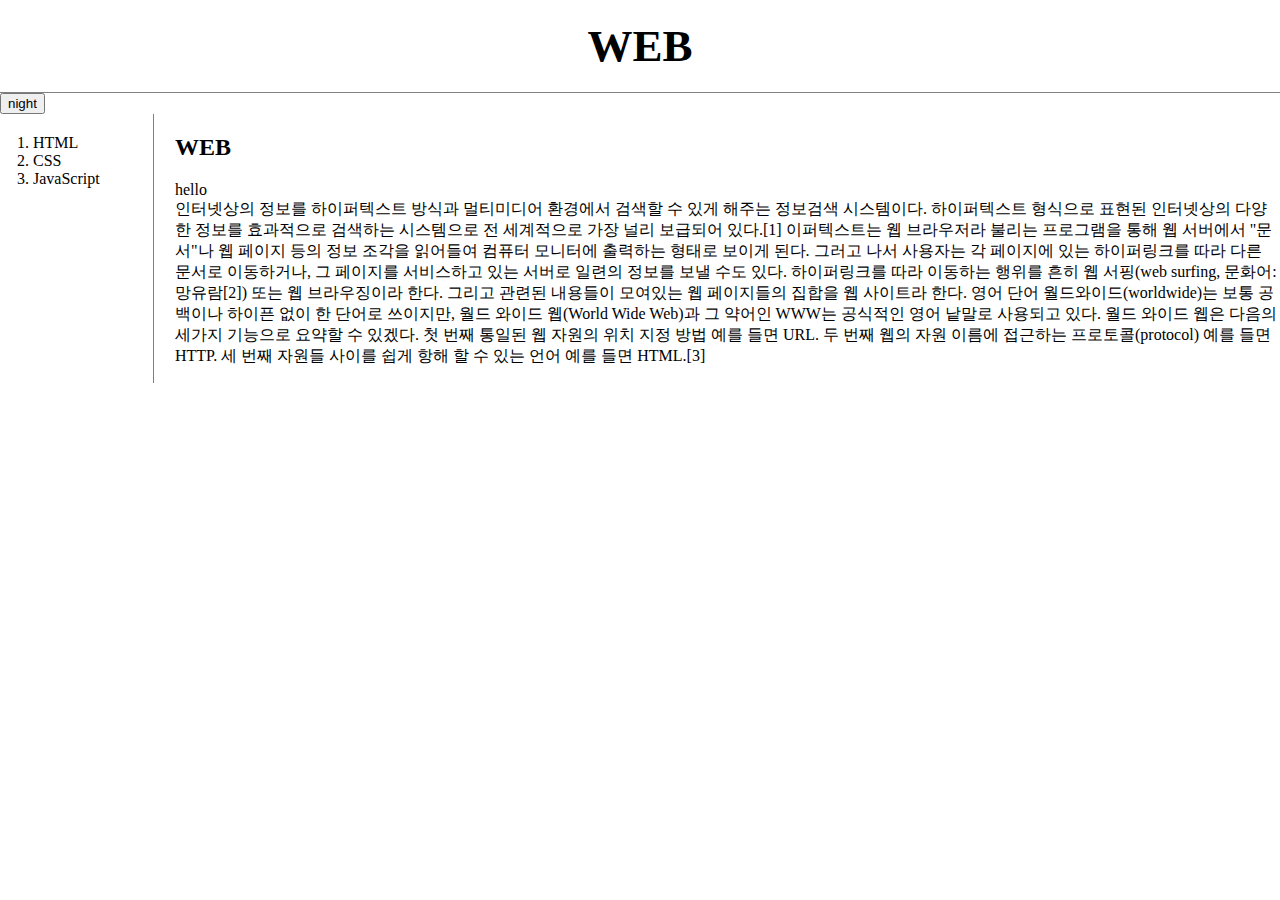
<file: index.html>
<!doctype
<html>
<head>
    <!-- Google tag (gtag.js) -->
<script async src="https://www.googletagmanager.com/gtag/js?id=G-RXV22DXSGR"></script>
<script src="https://ajax.googleapis.com/ajax/libs/jquery/3.7.1/jquery.min.js"></script>
<script src="colors.js">
  window.dataLayer = window.dataLayer || [];
  function gtag(){dataLayer.push(arguments);}
  gtag('js', new Date());

  gtag('config', 'G-RXV22DXSGR');
</script>
<title>WEB1 - Welcome</title>
<meta charset="utf-8">
<link rel="stylesheet" href="style.css">
</head>
<body>
    
    <h1><a href="index.html">WEB</a></h1>
    <input type="button" value="night" onclick="
        nightDayHandler(this);
    ">
    <div id="grid">
        <ol>
            <li><a href="1.html">HTML</a></li>
            <li><a href="2.html">CSS</a></li>
            <li><a href="3.html">JavaScript</a></li>
        </ol>
    <div id="article">
    <h2>WEB</h2>
    <p>
        hello<br>
        인터넷상의 정보를 하이퍼텍스트 방식과 멀티미디어 환경에서 검색할 수 있게 해주는 정보검색 시스템이다. 하이퍼텍스트 형식으로 표현된 인터넷상의 다양한 정보를 효과적으로 검색하는 시스템으로 전 세계적으로 가장 널리 보급되어 있다.[1]
        이퍼텍스트는 웹 브라우저라 불리는 프로그램을 통해 웹 서버에서 "문서"나 웹 페이지 등의 정보 조각을 읽어들여 컴퓨터 모니터에 출력하는 형태로 보이게 된다. 그러고 나서 사용자는 각 페이지에 있는 하이퍼링크를 따라 다른 문서로 이동하거나, 그 페이지를 서비스하고 있는 서버로 일련의 정보를 보낼 수도 있다. 하이퍼링크를 따라 이동하는 행위를 흔히 웹 서핑(web surfing, 문화어: 망유람[2]) 또는 웹 브라우징이라 한다. 그리고 관련된 내용들이 모여있는 웹 페이지들의 집합을 웹 사이트라 한다.
        영어 단어 월드와이드(worldwide)는 보통 공백이나 하이픈 없이 한 단어로 쓰이지만, 월드 와이드 웹(World Wide Web)과 그 약어인 WWW는 공식적인 영어 낱말로 사용되고 있다.
        월드 와이드 웹은 다음의 세가지 기능으로 요약할 수 있겠다. 첫 번째 통일된 웹 자원의 위치 지정 방법 예를 들면 URL. 두 번째 웹의 자원 이름에 접근하는 프로토콜(protocol) 예를 들면 HTTP. 세 번째 자원들 사이를 쉽게 항해 할 수 있는 언어 예를 들면 HTML.[3]
    </p>
    </div>
</div>
    <p>
        <div id="disqus_thread"></div>
    <script>
        /**
        *  RECOMMENDED CONFIGURATION VARIABLES: EDIT AND UNCOMMENT THE SECTION BELOW TO INSERT DYNAMIC VALUES FROM YOUR PLATFORM OR CMS.
        *  LEARN WHY DEFINING THESE VARIABLES IS IMPORTANT: https://disqus.com/admin/universalcode/#configuration-variables    */
        /*
        var disqus_config = function () {
        this.page.url = PAGE_URL;  // Replace PAGE_URL with your page's canonical URL variable
        this.page.identifier = PAGE_IDENTIFIER; // Replace PAGE_IDENTIFIER with your page's unique identifier variable
        };
        */
        (function() { // DON'T EDIT BELOW THIS LINE
        var d = document, s = d.createElement('script');
        s.src = 'https://web1-nwxu7qfbdx.disqus.com/embed.js';
        s.setAttribute('data-timestamp', +new Date());
        (d.head || d.body).appendChild(s);
        })();
    </script>
    <noscript>Please enable JavaScript to view the <a href="https://disqus.com/?ref_noscript">comments powered by Disqus.</a></noscript>
    </p>   
<p>
    <!--Start of Tawk.to Script-->
<script type="text/javascript">
    var Tawk_API=Tawk_API||{}, Tawk_LoadStart=new Date();
    (function(){
    var s1=document.createElement("script"),s0=document.getElementsByTagName("script")[0];
    s1.async=true;
    s1.src='https://embed.tawk.to/6569f22cbfb79148e599073a/1hgitk098';
    s1.charset='UTF-8';
    s1.setAttribute('crossorigin','*');
    s0.parentNode.insertBefore(s1,s0);
    })();
    </script>
    <!--End of Tawk.to Script-->
</p>
</body>
</html>
</file>
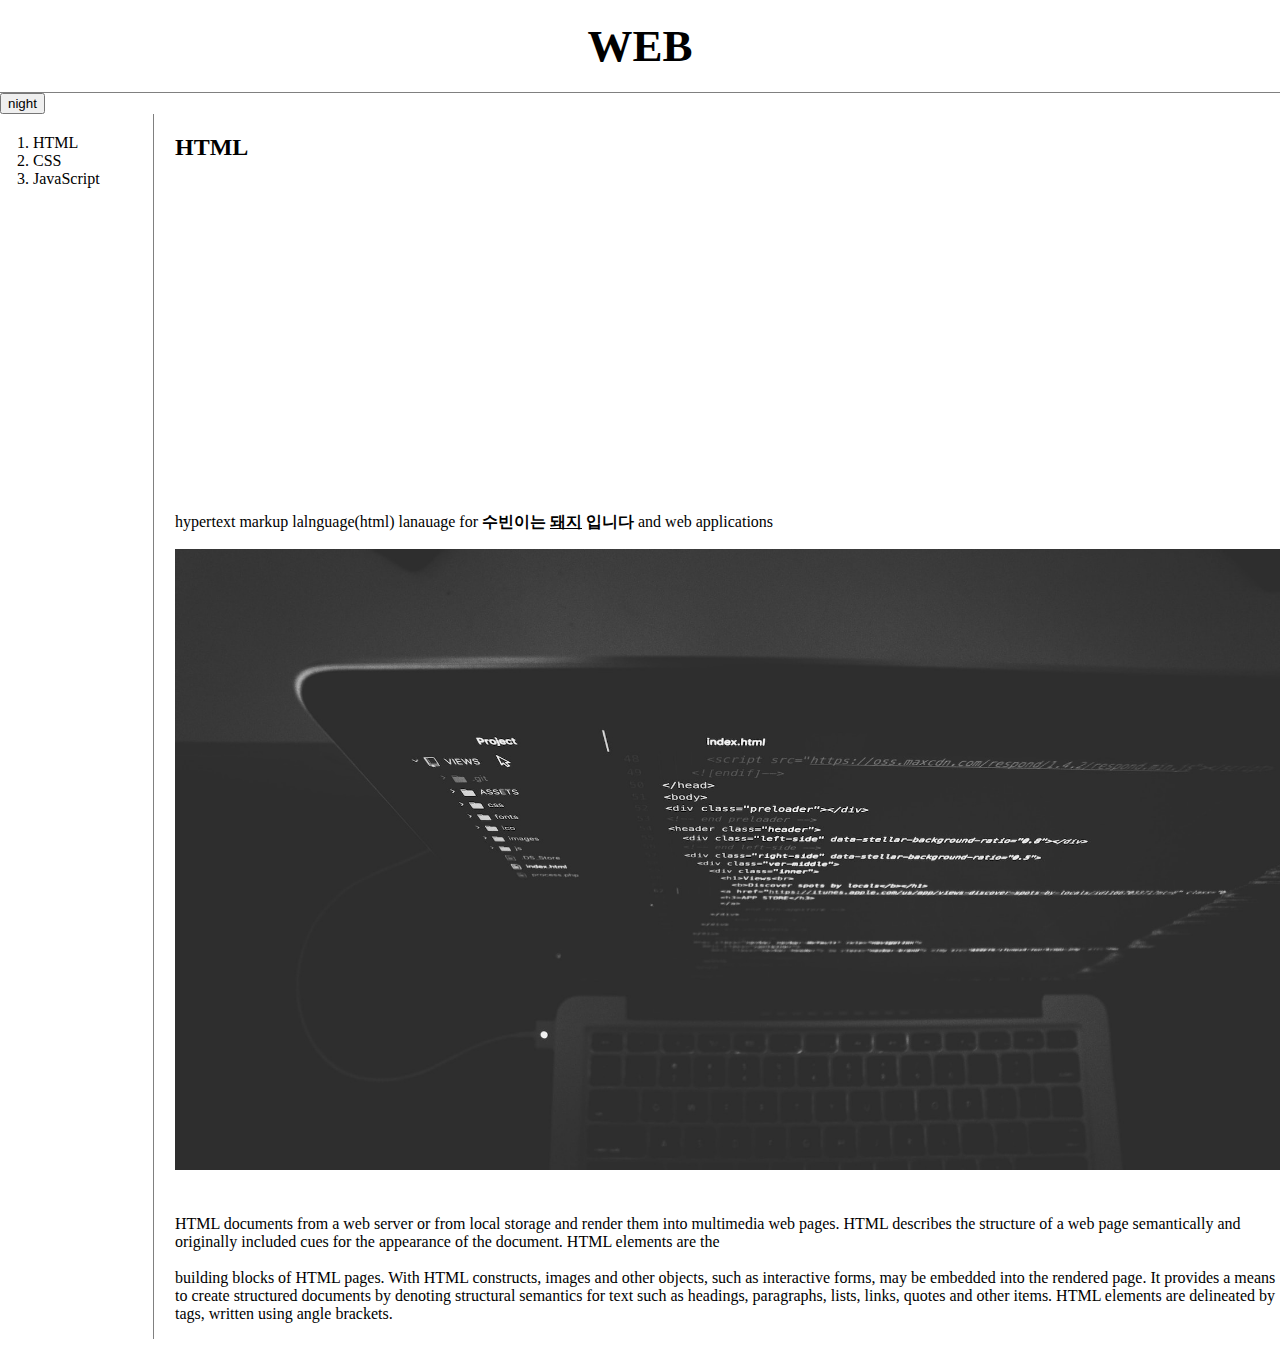
<file: 1.html>
<!doctype
<html>
<head>
   <!-- Google tag (gtag.js) -->
<script async src="https://www.googletagmanager.com/gtag/js?id=G-RXV22DXSGR"></script>
<script src="https://ajax.googleapis.com/ajax/libs/jquery/3.7.1/jquery.min.js"></script>
<script src="colors.js">
  window.dataLayer = window.dataLayer || [];
  function gtag(){dataLayer.push(arguments);}
  gtag('js', new Date());

  gtag('config', 'G-RXV22DXSGR');
</script>
<title>WEB1 - html</title>
<meta charset="utf-8">
<link rel="stylesheet" href="style.css">
</head>
<body>
   
    <h1><a href="index.html">WEB</a></h1>
    <input type="button" value="night" onclick="
        nightDayHandler(this);
    ">
    <div id="grid">
    <ol>
        <li><a href="1.html">HTML</a></li>
        <li><a href="2.html">CSS</a></li>
        <li><a href="3.html">JavaScript</a></li>
    </ol>
    <div id="article">
        <h2>HTML</h2>
        <p>
            <iframe width="560" height="315" src="https://www.youtube.com/embed/bLgU-ZFPlfk?si=feeca4-V7hgkS6pQ" 
            title="YouTube video player" frameborder="0" 
            allow="accelerometer; autoplay; clipboard-write; encrypted-media; gyroscope; picture-in-picture; web-share" 
            allowfullscreen></iframe>
        </p>
        <p><a href="https://www.w3.org/TR/2011/WD-html5-20110405/" target="_blank" title="speicification">hypertext markup lalnguage(html)</a> lanauage for <strong>수빈이는 <u>돼지</u> 입니다</strong> and web applications</p>
        <img src="coding.jpg" width="100%">
        <p style="margin-top:45px;">HTML documents from a web server or from local
        storage and render them into multimedia web pages. 
        HTML describes the structure of a web page 
        semantically and originally included cues for the
        appearance of the document. HTML elements are the 
        <br><br>building blocks of HTML pages. With HTML constructs,
        images and other objects, such as interactive 
        forms, may be embedded into the rendered page. 
        It provides a means to create structured documents 
        by denoting structural semantics for text such as
        headings, paragraphs, lists, links, quotes and 
        other items. HTML elements are delineated by 
        tags, written using angle brackets.
        </p>
    </div>
</div>
<p>
    <div id="disqus_thread"></div>
<script>
    /**
    *  RECOMMENDED CONFIGURATION VARIABLES: EDIT AND UNCOMMENT THE SECTION BELOW TO INSERT DYNAMIC VALUES FROM YOUR PLATFORM OR CMS.
    *  LEARN WHY DEFINING THESE VARIABLES IS IMPORTANT: https://disqus.com/admin/universalcode/#configuration-variables    */
    /*
    var disqus_config = function () {
    this.page.url = PAGE_URL;  // Replace PAGE_URL with your page's canonical URL variable
    this.page.identifier = PAGE_IDENTIFIER; // Replace PAGE_IDENTIFIER with your page's unique identifier variable
    };
    */
    (function() { // DON'T EDIT BELOW THIS LINE
    var d = document, s = d.createElement('script');
    s.src = 'https://web1-nwxu7qfbdx.disqus.com/embed.js';
    s.setAttribute('data-timestamp', +new Date());
    (d.head || d.body).appendChild(s);
    })();
</script>
<noscript>Please enable JavaScript to view the <a href="https://disqus.com/?ref_noscript">comments powered by Disqus.</a></noscript>
</p>
<p>
    <!--Start of Tawk.to Script-->
<script type="text/javascript">
    var Tawk_API=Tawk_API||{}, Tawk_LoadStart=new Date();
    (function(){
    var s1=document.createElement("script"),s0=document.getElementsByTagName("script")[0];
    s1.async=true;
    s1.src='https://embed.tawk.to/6569f22cbfb79148e599073a/1hgitk098';
    s1.charset='UTF-8';
    s1.setAttribute('crossorigin','*');
    s0.parentNode.insertBefore(s1,s0);
    })();
    </script>
    <!--End of Tawk.to Script-->
</p>
</body>
</html>
</file>
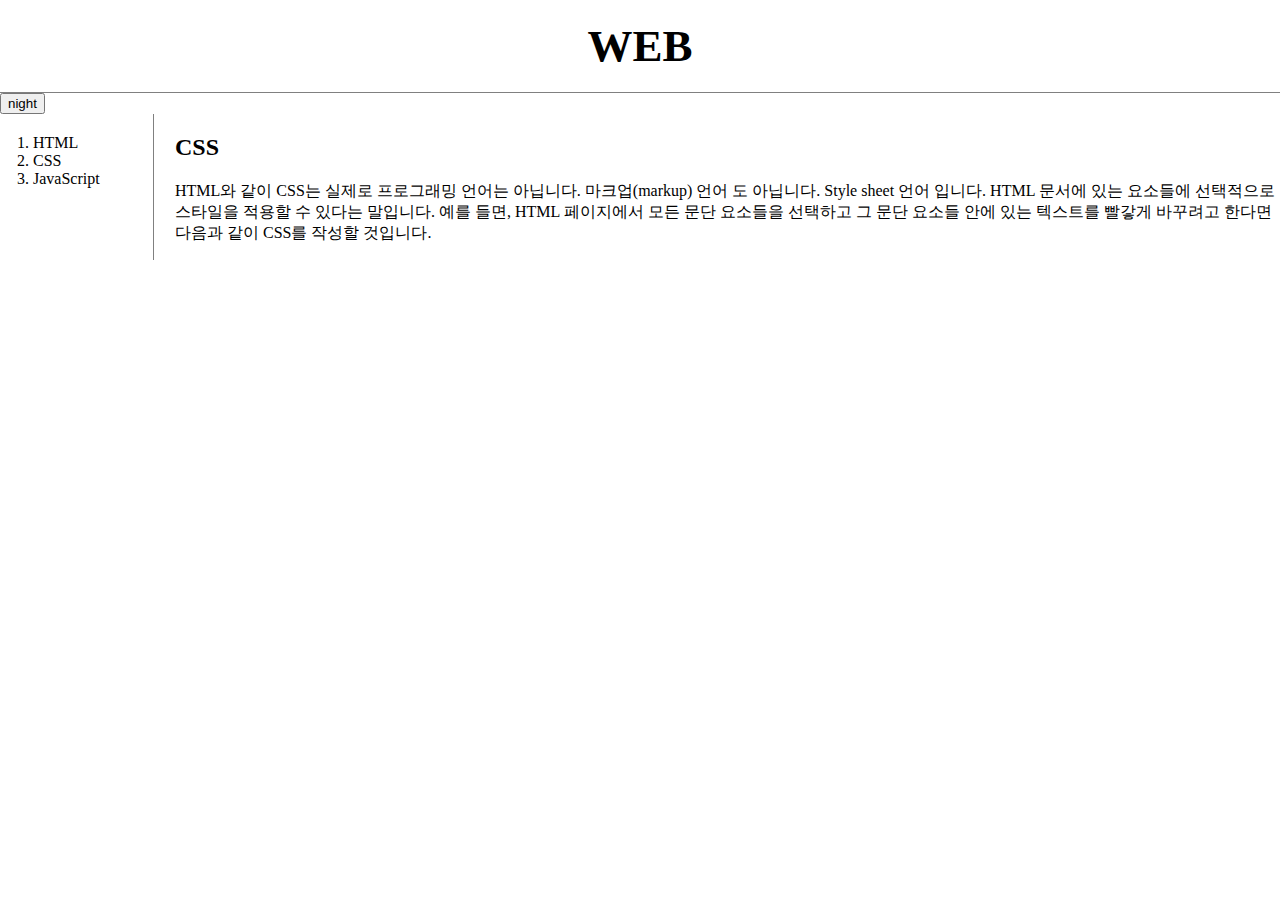
<file: 2.html>
<!doctype
<html>
<head>
        <!-- Google tag (gtag.js) -->
    <script async src="https://www.googletagmanager.com/gtag/js?id=G-RXV22DXSGR"></script>
    <script src="https://ajax.googleapis.com/ajax/libs/jquery/3.7.1/jquery.min.js"></script>
    <script src="colors.js">
    window.dataLayer = window.dataLayer || [];
    function gtag(){dataLayer.push(arguments);}
    gtag('js', new Date());

    gtag('config', 'G-RXV22DXSGR');
    </script>
    <title>WEB1 - CSS</title>
    <meta charset="utf-8">
    <link rel="stylesheet" href="style.css">
</head>
<body> 
    <h1><a href="index.html">WEB</a></h1>
    <input type="button" value="night" onclick="
        nightDayHandler(this);
    ">
    <div id="grid">
        <ol>
            <li><a href="1.html">HTML</a></li>
            <li><a href="2.html" id="active">CSS</a></li>
            <li><a href="3.html">JavaScript</a></li>
        </ol>
        <!--
        <h1><a href="index.html">WEB</a></h1>
        <ol>
            <li><a href="1.html">HTML</a></li>
            <li><a href="2.html">CSS</a></li>
            <li><a href="3.html">JavaScript</a></li>
        </ol>
        -->
        <div id="article">
            <h2>CSS</h2>
            <p>
                HTML와 같이 CSS는 실제로 프로그래밍 언어는 아닙니다. 마크업(markup) 언어 도 아닙니다. Style sheet 언어 입니다. 
                HTML 문서에 있는 요소들에 선택적으로 스타일을 적용할 수 있다는 말입니다. 
                예를 들면, HTML 페이지에서 모든 문단 요소들을 선택하고 그 문단 요소들 안에 있는 텍스트를 빨갛게 바꾸려고 한다면 다음과 같이 CSS를 작성할 것입니다.
            </p>
        </div>
    </div>
    <p>
        <div id="disqus_thread"></div>
    <script>
        /**
        *  RECOMMENDED CONFIGURATION VARIABLES: EDIT AND UNCOMMENT THE SECTION BELOW TO INSERT DYNAMIC VALUES FROM YOUR PLATFORM OR CMS.
        *  LEARN WHY DEFINING THESE VARIABLES IS IMPORTANT: https://disqus.com/admin/universalcode/#configuration-variables    */
        /*
        var disqus_config = function () {
        this.page.url = PAGE_URL;  // Replace PAGE_URL with your page's canonical URL variable
        this.page.identifier = PAGE_IDENTIFIER; // Replace PAGE_IDENTIFIER with your page's unique identifier variable
        };
        */
        (function() { // DON'T EDIT BELOW THIS LINE
        var d = document, s = d.createElement('script');
        s.src = 'https://web1-nwxu7qfbdx.disqus.com/embed.js';
        s.setAttribute('data-timestamp', +new Date());
        (d.head || d.body).appendChild(s);
        })();
    </script>
    <noscript>Please enable JavaScript to view the <a href="https://disqus.com/?ref_noscript">comments powered by Disqus.</a></noscript>
    </p>
    <p>
        <!--Start of Tawk.to Script-->
    <script type="text/javascript">
        var Tawk_API=Tawk_API||{}, Tawk_LoadStart=new Date();
        (function(){
        var s1=document.createElement("script"),s0=document.getElementsByTagName("script")[0];
        s1.async=true;
        s1.src='https://embed.tawk.to/6569f22cbfb79148e599073a/1hgitk098';
        s1.charset='UTF-8';
        s1.setAttribute('crossorigin','*');
        s0.parentNode.insertBefore(s1,s0);
        })();
        </script>
        <!--End of Tawk.to Script-->
    </p>
</body>
</html>
</file>
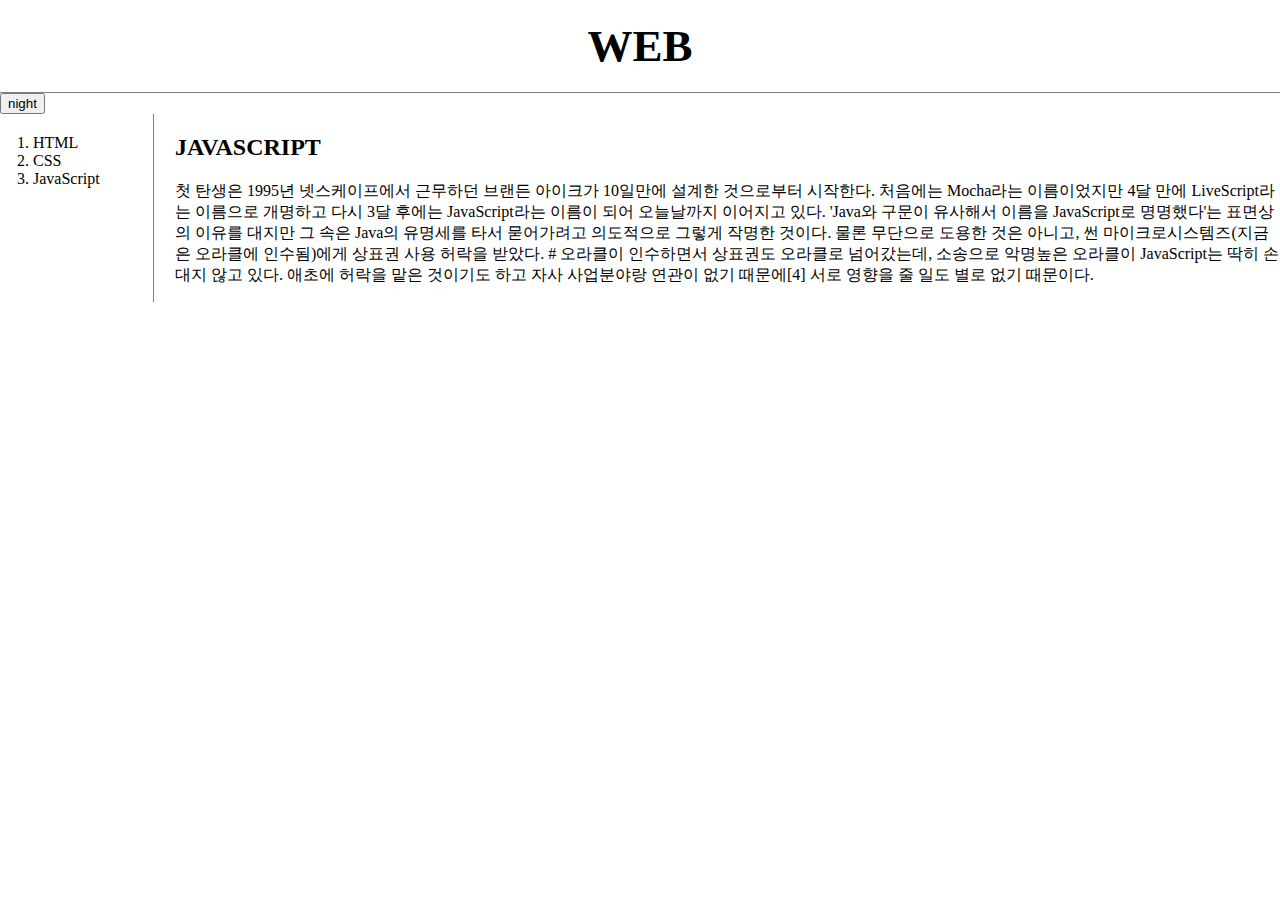
<file: 3.html>
<!doctype
<html>
<head>
    <!-- Google tag (gtag.js) -->
<script async src="https://www.googletagmanager.com/gtag/js?id=G-RXV22DXSGR"></script>
<script src="https://ajax.googleapis.com/ajax/libs/jquery/3.7.1/jquery.min.js"></script>
<script src="colors.js">
  window.dataLayer = window.dataLayer || [];
  function gtag(){dataLayer.push(arguments);}
  gtag('js', new Date());

  gtag('config', 'G-RXV22DXSGR');

</script>
<title>WEB1 - JAVASCRIPT</title>
<meta charset="utf-8">
<link rel="stylesheet" href="style.css">
</style>
</head>
<body>
    
    <h1><a href="index.html">WEB</a></h1>
    <input type="button" value="night" onclick="
        nightDayHandler(this);
    ">
    <div id="grid">
    <ol>
        <li><a href="1.html">HTML</a></li>
        <li><a href="2.html">CSS</a></li>
        <li><a href="3.html">JavaScript</a></li>
    </ol>
    
    <div id="article">
    <h2>JAVASCRIPT</h2>
    <p>
        첫 탄생은 1995년 넷스케이프에서 근무하던 브랜든 아이크가 10일만에 설계한 것으로부터 시작한다. 
        처음에는 Mocha라는 이름이었지만 4달 만에 LiveScript라는 이름으로 개명하고 다시 3달 후에는 JavaScript라는 이름이 되어 오늘날까지 이어지고 있다. 
        'Java와 구문이 유사해서 이름을 JavaScript로 명명했다'는 표면상의 이유를 대지만 그 속은 Java의 유명세를 타서 묻어가려고 의도적으로 그렇게 작명한 것이다. 
        물론 무단으로 도용한 것은 아니고, 썬 마이크로시스템즈(지금은 오라클에 인수됨)에게 상표권 사용 허락을 받았다. # 오라클이 인수하면서 상표권도 오라클로 넘어갔는데, 소송으로 악명높은 오라클이 JavaScript는 딱히 손대지 않고 있다. 
        애초에 허락을 맡은 것이기도 하고 자사 사업분야랑 연관이 없기 때문에[4] 서로 영향을 줄 일도 별로 없기 때문이다.
    </p>
    </div>
</div>
    <p>
        <div id="disqus_thread"></div>
    <script>
        /**
        *  RECOMMENDED CONFIGURATION VARIABLES: EDIT AND UNCOMMENT THE SECTION BELOW TO INSERT DYNAMIC VALUES FROM YOUR PLATFORM OR CMS.
        *  LEARN WHY DEFINING THESE VARIABLES IS IMPORTANT: https://disqus.com/admin/universalcode/#configuration-variables    */
        /*
        var disqus_config = function () {
        this.page.url = PAGE_URL;  // Replace PAGE_URL with your page's canonical URL variable
        this.page.identifier = PAGE_IDENTIFIER; // Replace PAGE_IDENTIFIER with your page's unique identifier variable
        };
        */
        (function() { // DON'T EDIT BELOW THIS LINE
        var d = document, s = d.createElement('script');
        s.src = 'https://web1-nwxu7qfbdx.disqus.com/embed.js';
        s.setAttribute('data-timestamp', +new Date());
        (d.head || d.body).appendChild(s);
        })();
    </script>
    <noscript>Please enable JavaScript to view the <a href="https://disqus.com/?ref_noscript">comments powered by Disqus.</a></noscript>
    </p>  
    <p>
        <!--Start of Tawk.to Script-->
    <script type="text/javascript">
        var Tawk_API=Tawk_API||{}, Tawk_LoadStart=new Date();
        (function(){
        var s1=document.createElement("script"),s0=document.getElementsByTagName("script")[0];
        s1.async=true;
        s1.src='https://embed.tawk.to/6569f22cbfb79148e599073a/1hgitk098';
        s1.charset='UTF-8';
        s1.setAttribute('crossorigin','*');
        s0.parentNode.insertBefore(s1,s0);
        })();
        </script>
        <!--End of Tawk.to Script-->
    </p> 
</body>
</html>
</file>
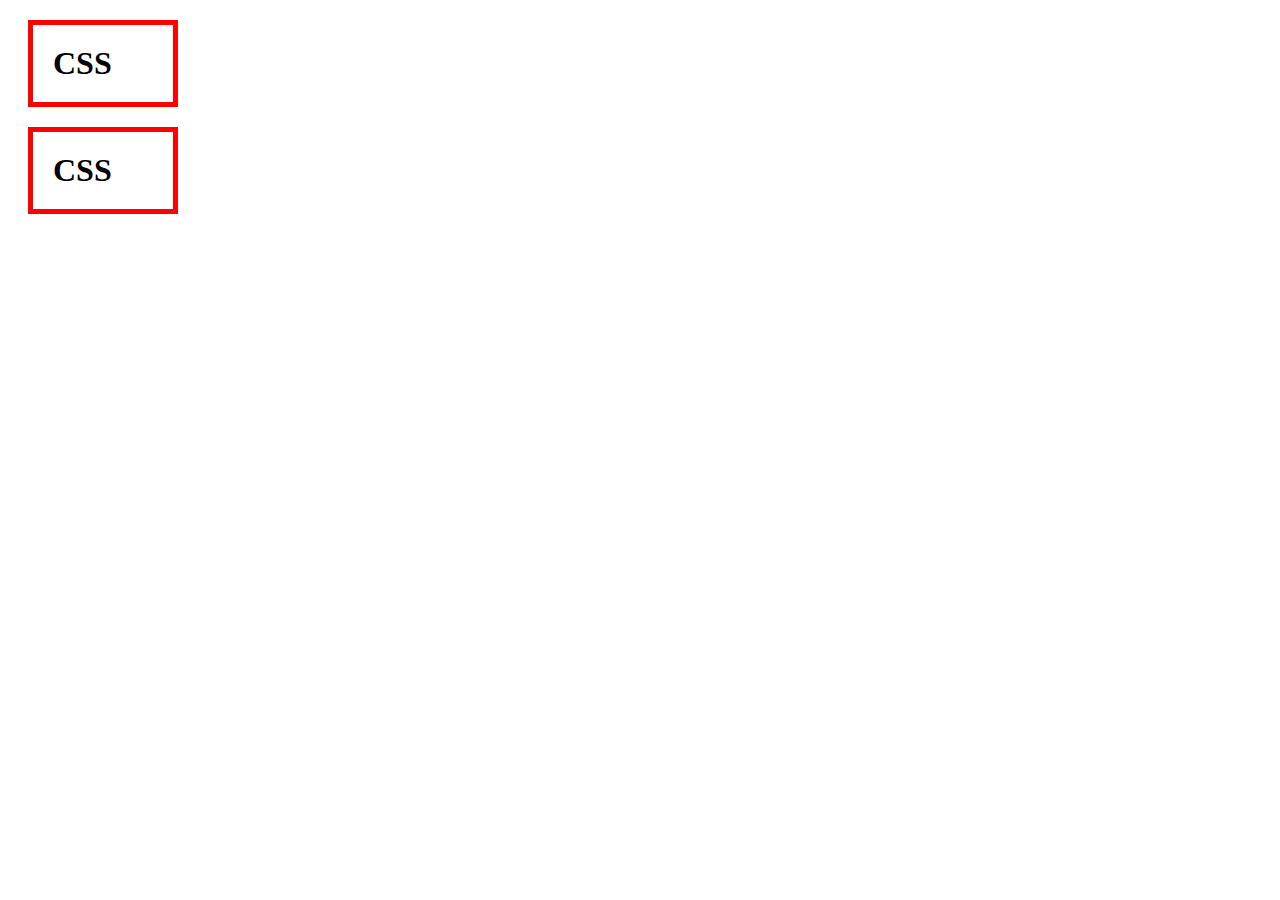
<file: box.html>
<!DOCTYPE html>
<htnl>
    <head>
        <meta charset="utf-8">
        <title></title>
        <style>
            h1 {
                border:5px solid red;
                padding: 20px;
                margin: 20px;
                display: block;
                width: 100px;
            }
        </style>
    </head>
    <body>
        <h1>CSS</h1>
        <h1>CSS</h1>
    </body>
</htnl>
</file>
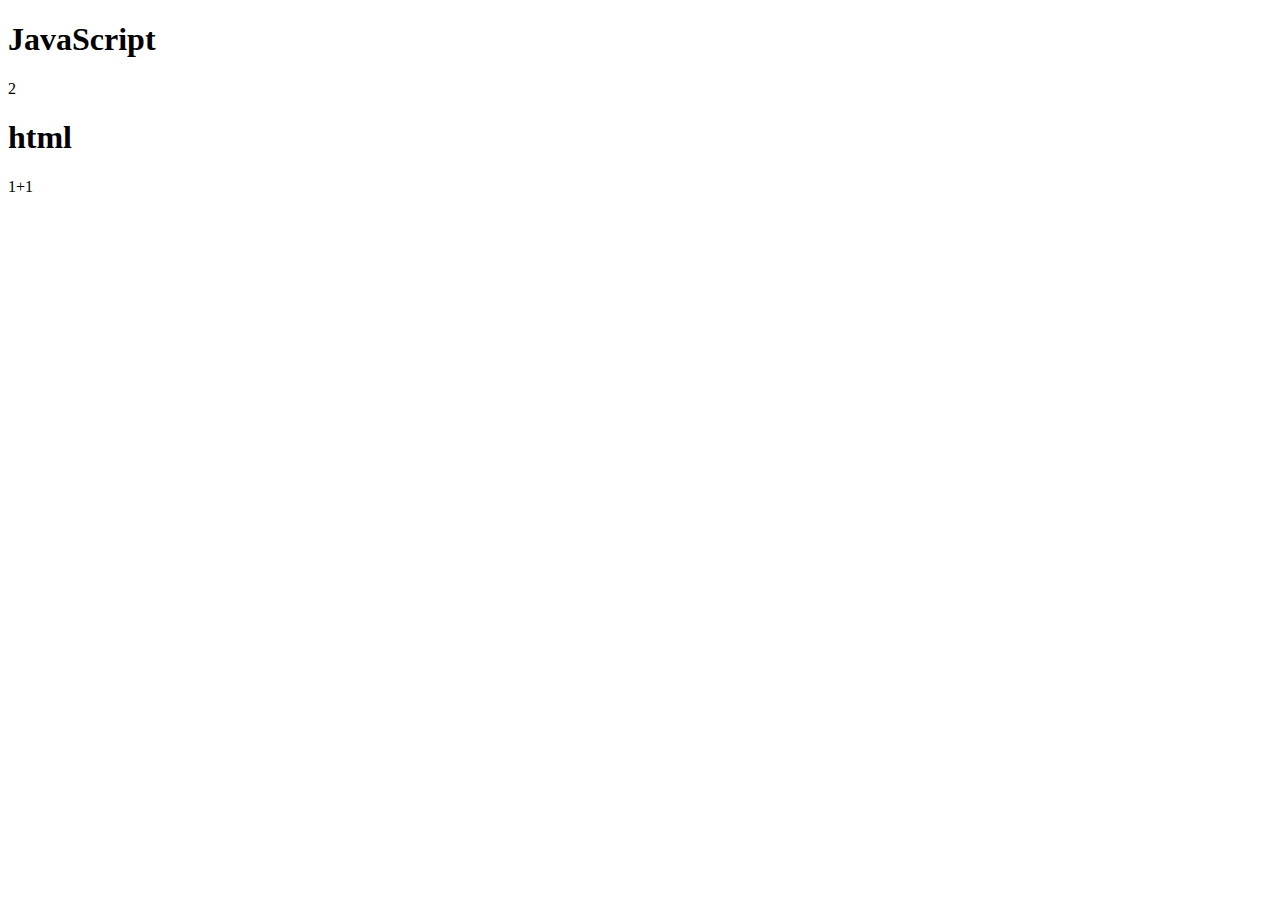
<file: ex1.html>
<!DOCTYPE html>
<html>
<head>
    <meta charset="UTF-8">
    <title></title>
</head>
<body>
    <h1>JavaScript</h1>
    <script>
        document.write(1+1);
    </script>
    <h1>html</h1>
    1+1
</body>
</html>
</file>
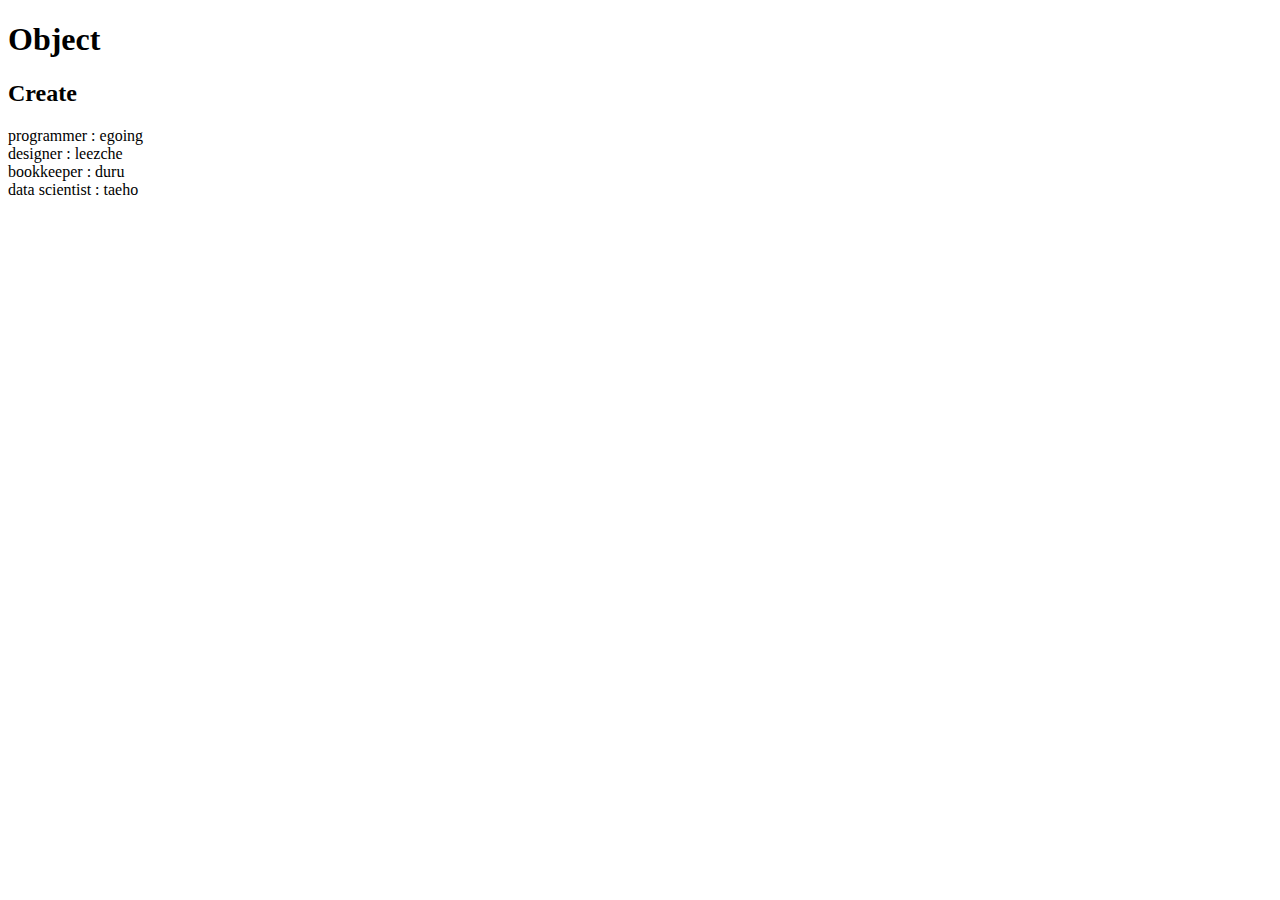
<file: ex10.html>
<!DOCTYPE html>
<html>
<head>
    <meta charset="UTF-8">
    <title>Document</title>
</head>
<body>
    <h1>Object</h1>
    <h2>Create</h2>
    <script>
        var coworkers = {
            "programmer":"egoing",
            "designer":"leezche"
        };
        document.write("programmer : " + coworkers.programmer+"<br>");
        document.write("designer : " + coworkers.designer+"<br>");
        coworkers.bookkeeper = "duru";
        document.write("bookkeeper : " + coworkers.bookkeeper+"<br>");
        coworkers["data scientist"] = "taeho";
        document.write("data scientist : " +coworkers["data scientist"]+"<br>");
    </script>
</body>
</html>
</file>
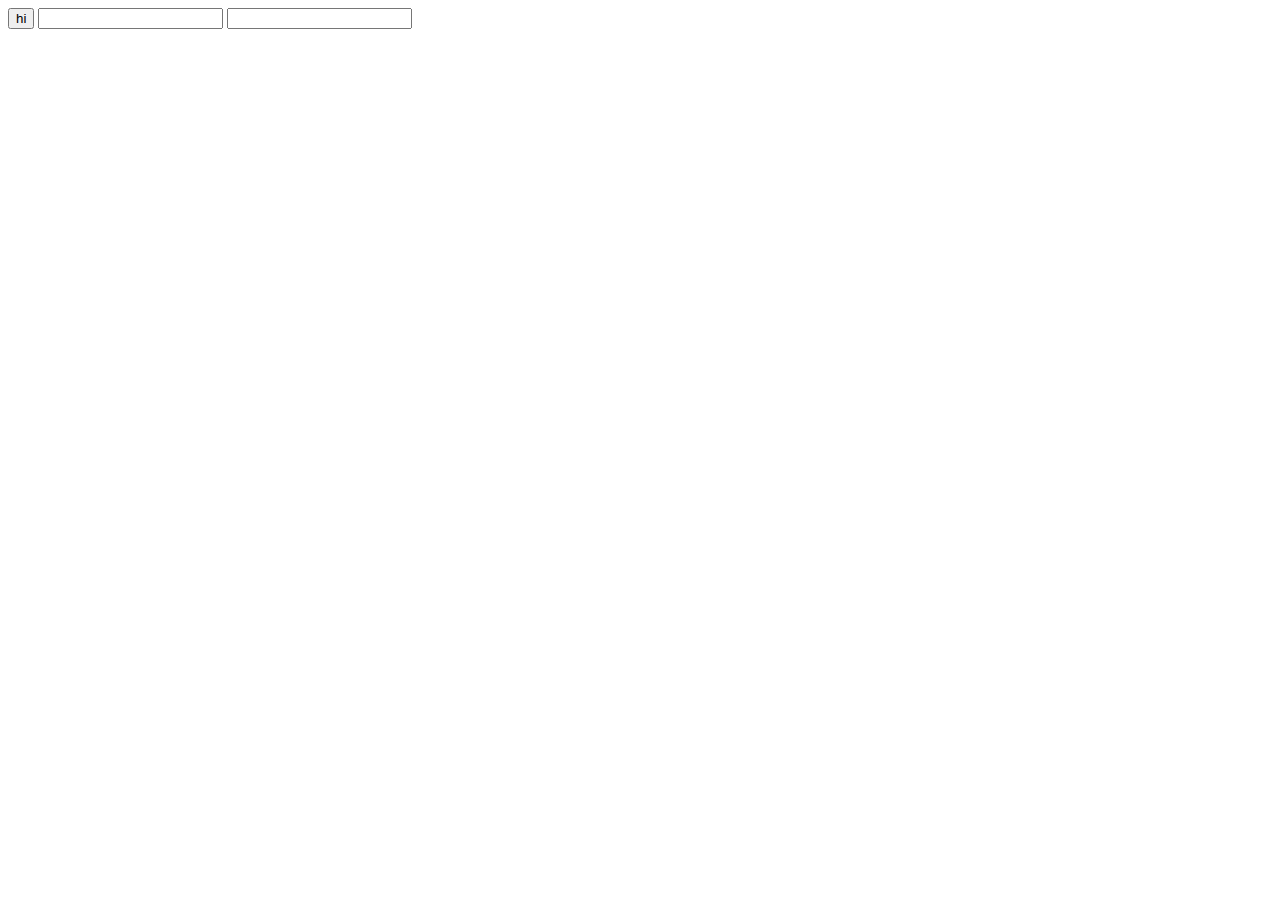
<file: ex2.html>
<!DOCTYPE html>
<html>
<head>
    <meta charset="UTF-8">
    <title></title>
</head>
<body>
    <input type="button" value="hi" onclick="alert('hi')">
    <input type="text" onchange="alert('changed')">
    <input type="text" onkeydown="alert('key down!')">
</body>
</html>
</file>
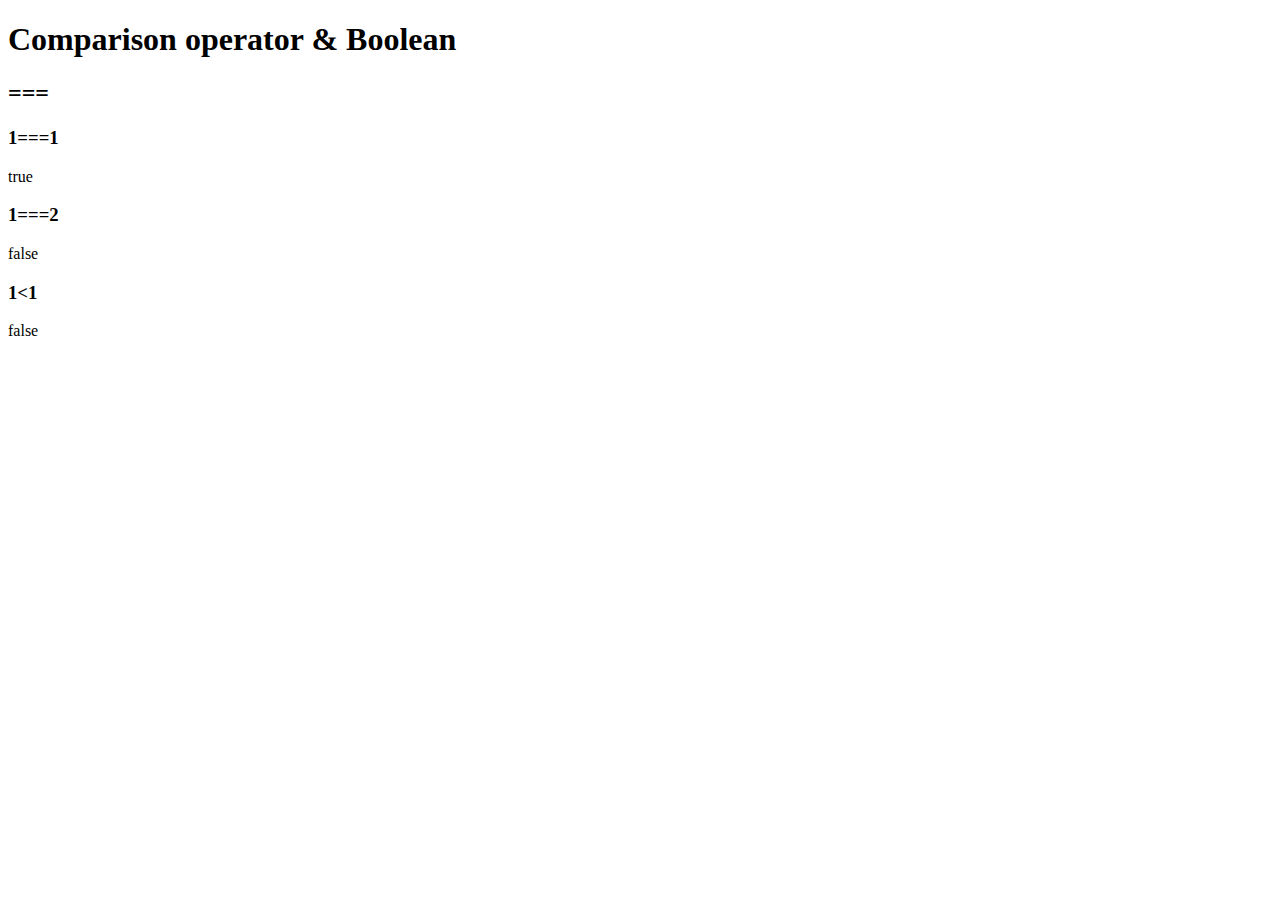
<file: ex4.html>
<!DOCTYPE html>
<html>
<head>
    <meta charset="UTF-8">
    <title></title>
</head>
<body>
    <h1>Comparison operator & Boolean</h1>
    <h2>===</h2>
    <h3>1===1</h3>
    <script>
        document.write(1===1);
    </script>

    <h3>1===2</h3>
    <script>
        document.write(1===2);
    </script>

    <h3>1&lt;1</h3>
    <script>
        document.write(1<1);
    </script>
</body>
</html>
</file>
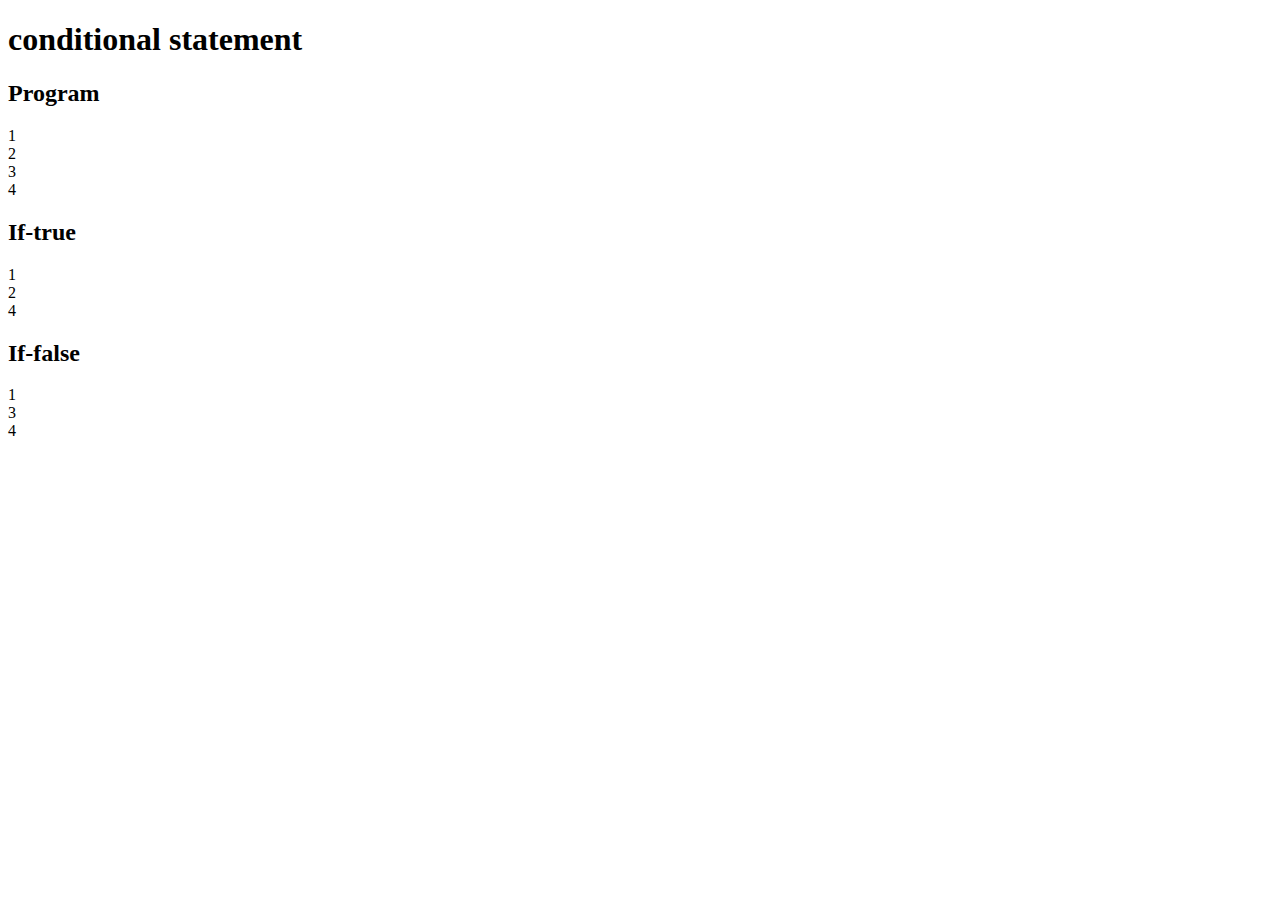
<file: ex5.html>
<!DOCTYPE html>
<html>
<head>
    <meta charset="UTF-8">
    <title>Document</title>
</head>
<body>
    <h1>conditional statement</h1>
    <h2>Program</h2>
    <script>
        document.write("1<br>");
        document.write("2<br>");
        document.write("3<br>");
        document.write("4<br>");
    </script>
    <h2>If-true</h2>
    <script>
        document.write("1<br>");
        if(true){
            document.write("2<br>");
        } else{
            document.write("3<br>");
        }
        document.write("4<br>");
    </script>
     <h2>If-false</h2>
     <script>
         document.write("1<br>");
         if(false){
             document.write("2<br>");
         } else{
             document.write("3<br>");
         }
         document.write("4<br>");
     </script>
</body>
</html>
</file>
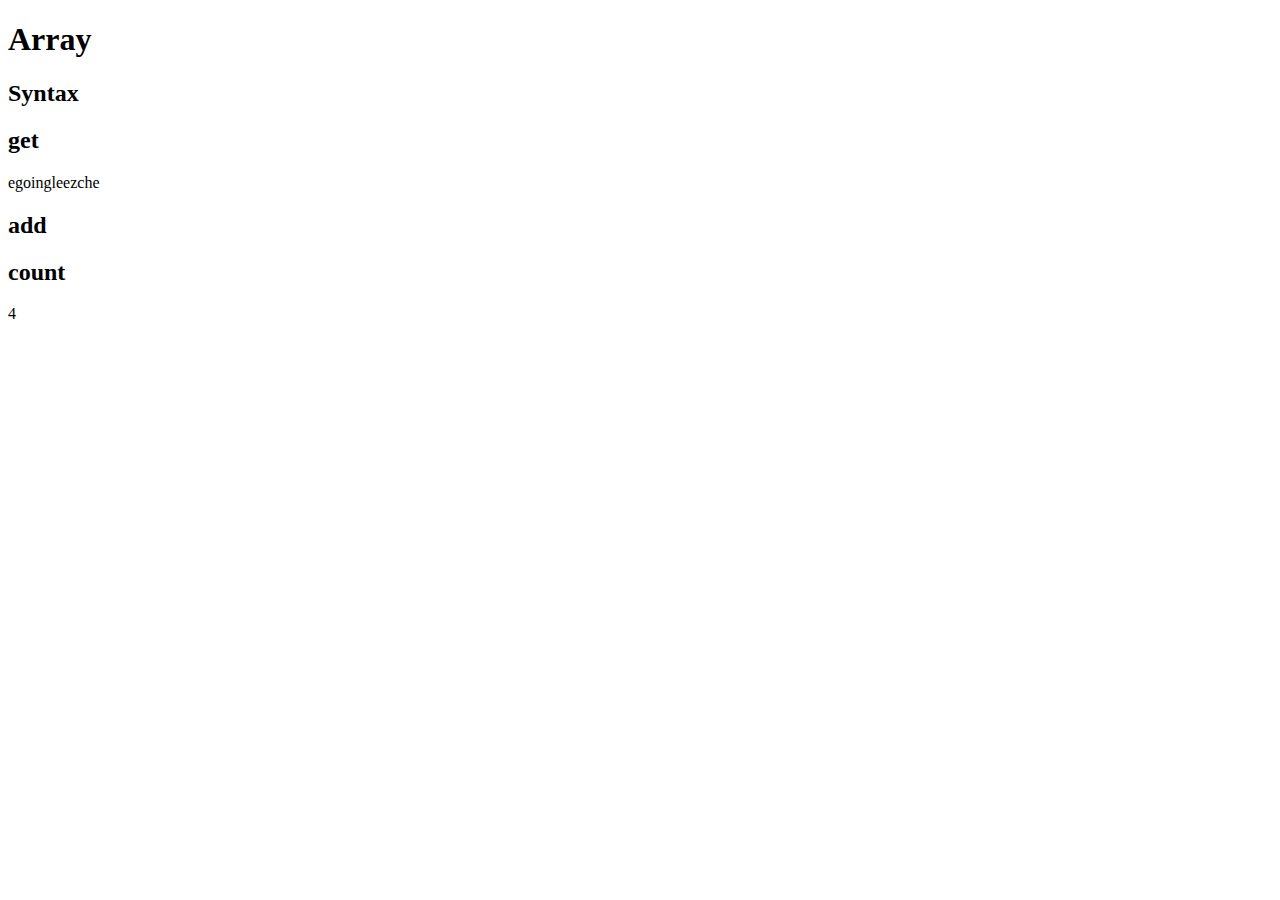
<file: ex6.html>
<!DOCTYPE html>
<html>
<head>
    <meta charset="UTF-8">
    <title></title>
</head>
<body>
    <h1>Array</h1>
    <h2>Syntax</h2>
    <script>
        var coworkers = ["egoing", "leezche"];
    </script>

    <h2>get</h2>
    <script>
        document.write(coworkers[0]);
        document.write(coworkers[1]);
    </script>

    <h2>add</h2>
    <script>
        coworkers.push('duru');
        coworkers.push('taeho');
    </script>
    
    <h2>count</h2>
    <script>
        document.write(coworkers.length);
    </script>
    
</body>
</html>
</file>
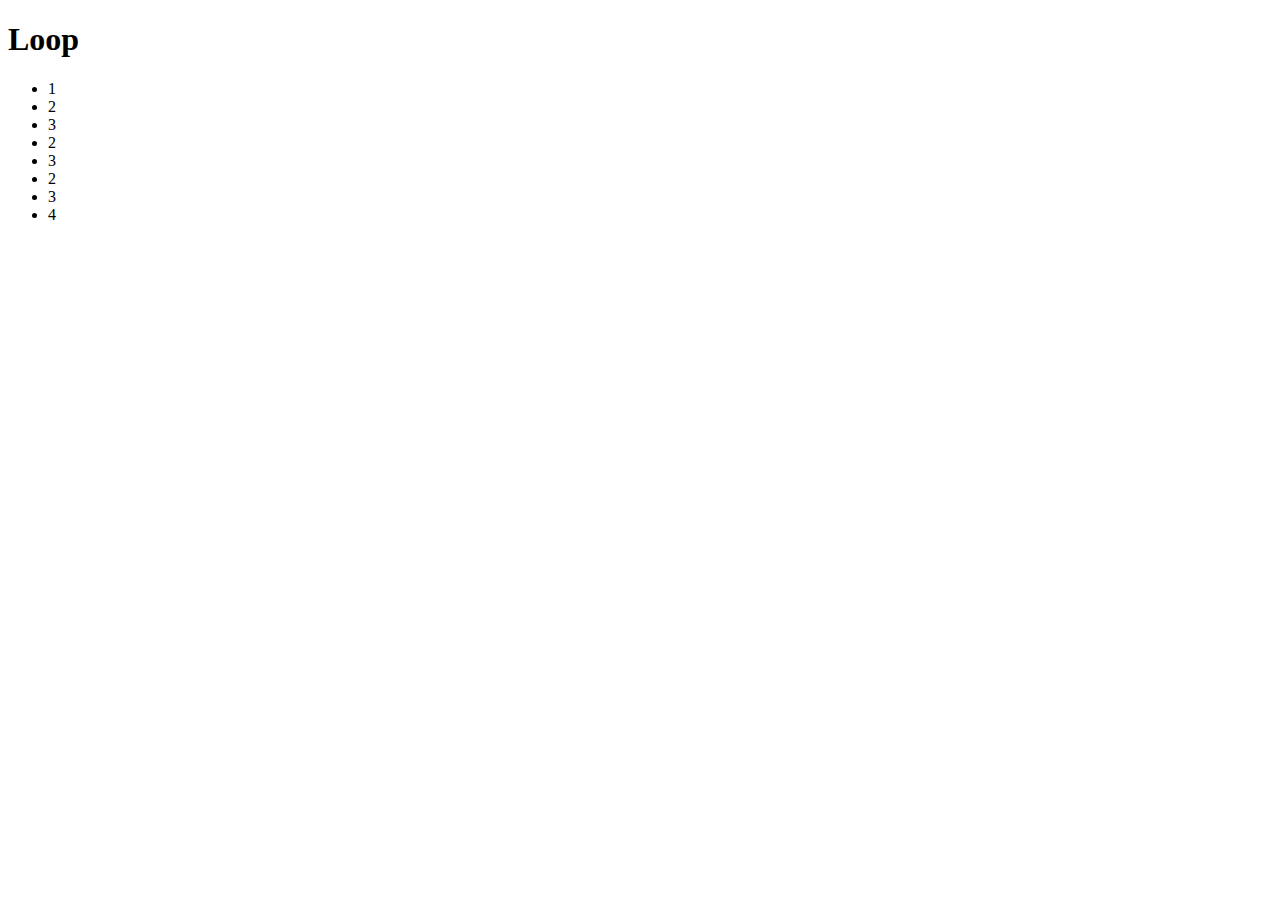
<file: ex7.html>
<!DOCTYPE html>
<html>
<head>
    <meta charset="UTF-8">
    <title>Document</title>
</head>
<body>
    <h1>Loop</h1>
    <ul>
    <script>
        document.write('<li>1</li>');
        var i = 0;
        while(i < 3){
            document.write('<li>2</li>');
            document.write('<li>3</li>');
            i = i + 1;
        }
       
        document.write('<li>4</li>');
    </script>
    </ul>
</body>
</html>
</file>
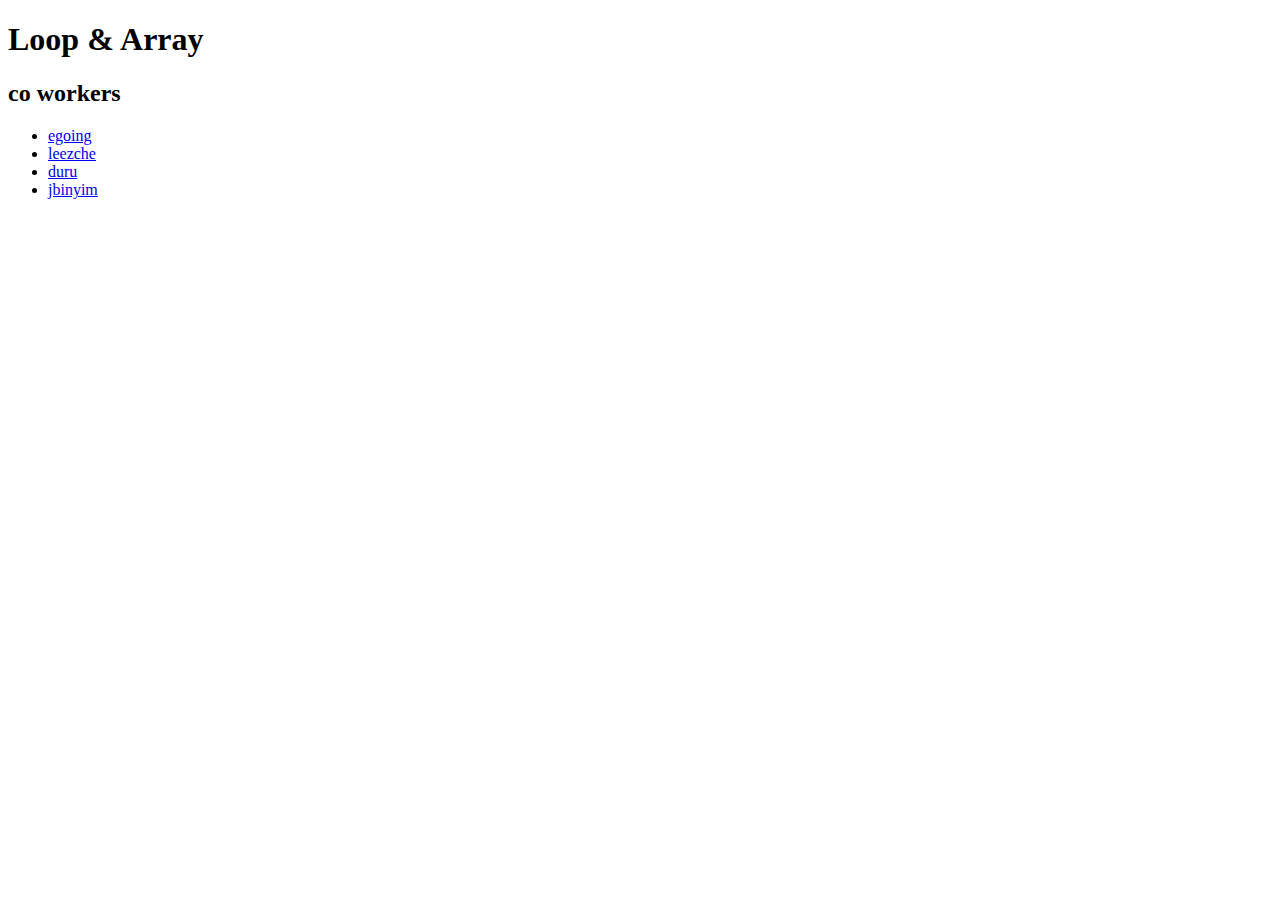
<file: ex8.html>
<!DOCTYPE html>
<html>
<head>
    <meta charset="UTF-8">
    <title>Document</title>
</head>
<body>
    <h1>Loop & Array</h1>
    <script>
        var coworkers = ['egoing' , 'leezche' , 'duru' , 'jbinyim'];
    </script>
    <h2>co workers</h2>
    <ul>
        <script>
            var i = 0;
            while(i < coworkers.length){
                document.write('<li><a href="http://a.com/'+coworkers[i]+'">'+coworkers[i]+'</a></li>');
                i = i + 1;
            }
            
        </script>
        
    </ul>
</body>
</html>
</file>
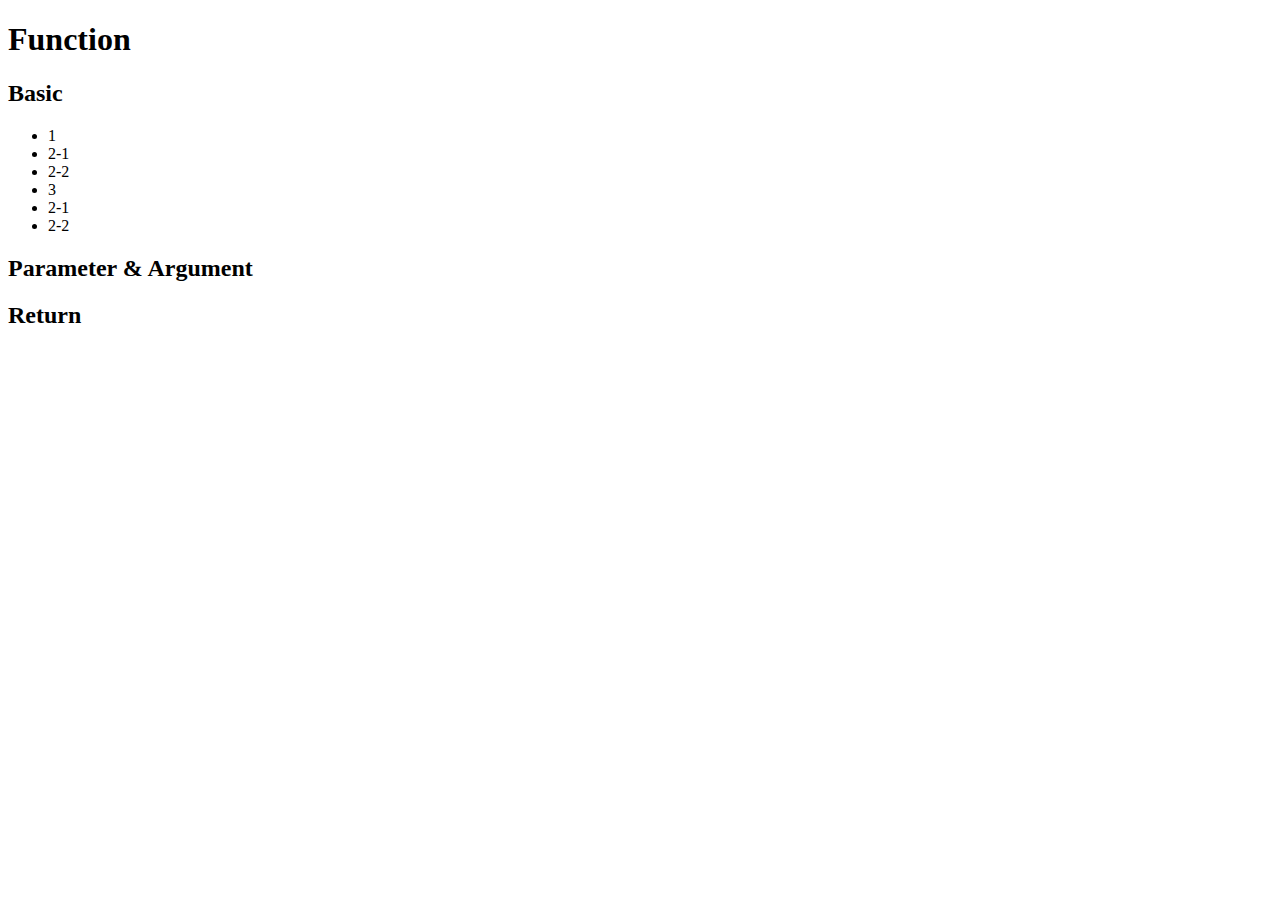
<file: ex9.html>
<!DOCTYPE html>
<html>
<head>
    <meta charset="UTF-8">
    <title>Document</title>
</head>
<body>
    <h1>Function</h1>
    <h2>Basic</h2>
    <ul>
        <script>
            function two(){
                document.write('<li>2-1</li>');
                document.write('<li>2-2</li>');
            }
            document.write('<li>1</li>');
            two();
            document.write('<li>3</li>');
            two();
        </script>
    </ul>
    <h2>Parameter & Argument</h2>
    <h2>Return</h2>
</body>
</html>
</file>
<file: style.css>
body{
    margin: 0;
}
a {
    color:black;
    text-decoration: none;
}
h1 {
    font-size:45px;
    text-align: center;
    border-bottom: 1px solid gray;
    margin: 0;
    padding: 20px;
}
ol{
    border-right: 1px solid gray;
    width: 100px;
    margin: 0;
    padding: 20px;
}
#grid{
    display: grid;
    grid-template-columns: 150px 1fr;
}
#grid ol{
    padding-left: 33px;
}
#grid #article{
    padding-left: 25px;
}
@media(max-width:800px) {
    #grid{
    display: block;
    }
    ol{
        border-right: none;
    }
    h1{
        border-bottom: none;
    }
}
</file>
